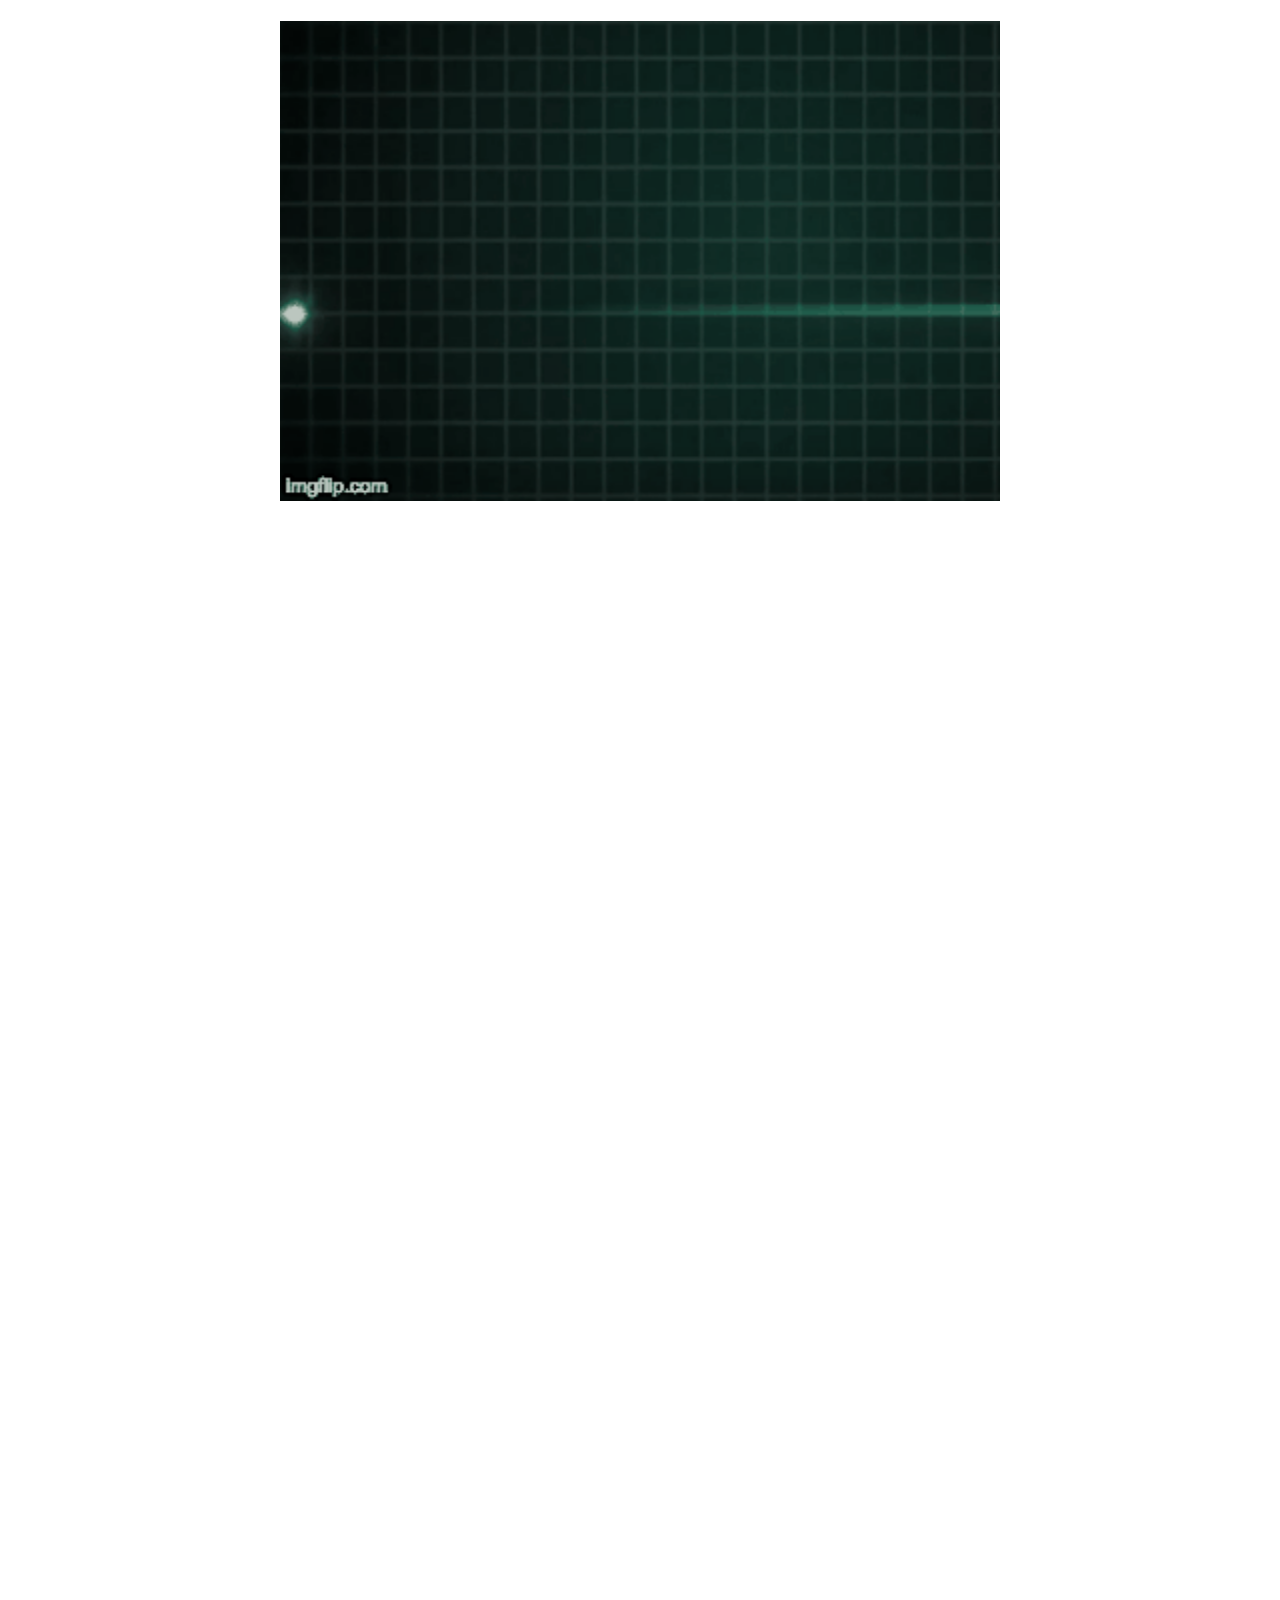
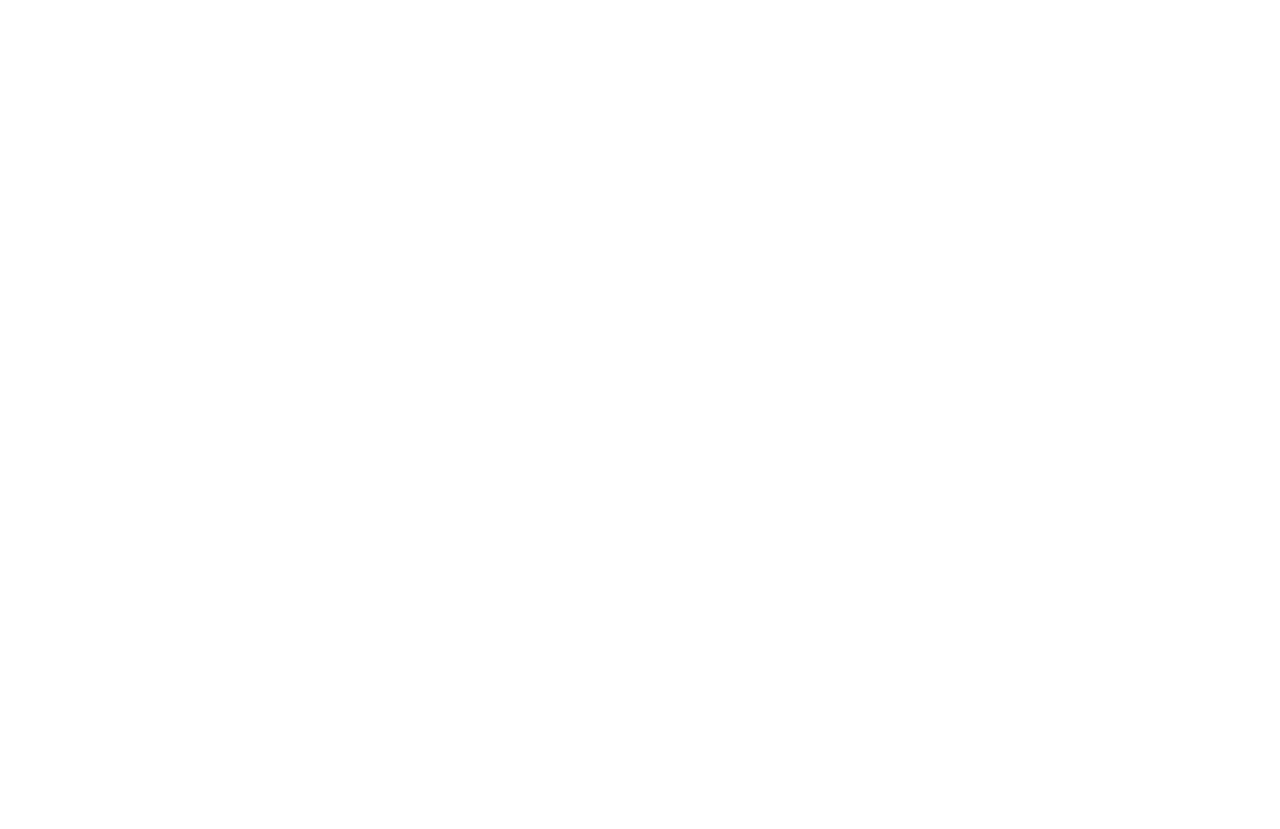
<file: docs/index.html>
<!DOCTYPE html>

<head>
  <link rel="stylesheet" href="main.css">
</head>


<html lang="en">
  <head>
    <meta charset="utf-8">
    <title>Hello World</title>
  </head>

  <body>
    <div id="theDiv">
    <h1>


    </h1>
    </div>
    <div >
    <img class="imagez" id="flatline" width="720" height="480" src="./flatline.gif" />
    <img class="imagez" id="white1" width="720" height="480" src="./white.png" />
    <img class="imagez" id="alive" width="720" height="480" src="./alive.gif" />
    <img class="imagez" id="white2" width="720" height="480" src="./white.png" />
    <img class="imagez" id="live2dead" width="720" height="480" src="./back2life.gif" />
    </div>
  </body>



<script type="text/javascript">
var Div = window.document.getElementById("theDiv");

document.getElementById("live2dead").style.visibility = 'hidden';
document.getElementById("alive").style.visibility = 'hidden';
document.getElementById("white1").style.visibility = 'hidden';
document.getElementById("white2").style.visibility = 'hidden';

function gifStuff1() {
    document.getElementById("flatline").style.display = 'none';
    // Div.innerHTML += "dead to alive ";
    document.getElementById("white1").style.visibility = 'visible';
}
function white1() {
    document.getElementById("white1").style.display = 'none';
    // Div.innerHTML += "revive ->alive || ";
    document.getElementById("alive").style.visibility = 'visible';
}
function gifStuff3() {
    document.getElementById("alive").style.display = 'none';
    // Div.innerHTML += " & alive to flat again ";
    document.getElementById("white2").style.visibility = 'visible';
}
function white2() {
    document.getElementById("white2").style.display = 'none';
    // Div.innerHTML += "revive ->alive || ";
    document.getElementById("live2dead").style.visibility = 'visible';
}
function gifStuff4() {
    document.getElementById("live2dead").style.display = 'none';
    // Div.innerHTML += " && DONE";
}





console.log(window.document);
function whenPageLoadsDoThis() {
    window.setTimeout(gifStuff1, 7000)
    window.setTimeout(white1, 7500)
    window.setTimeout(gifStuff3, 14000)
    window.setTimeout(white2, 14500)
    window.setTimeout(gifStuff4, 16000)


            }

        window.addEventListener('load', whenPageLoadsDoThis);
</script>



</html>
</file>
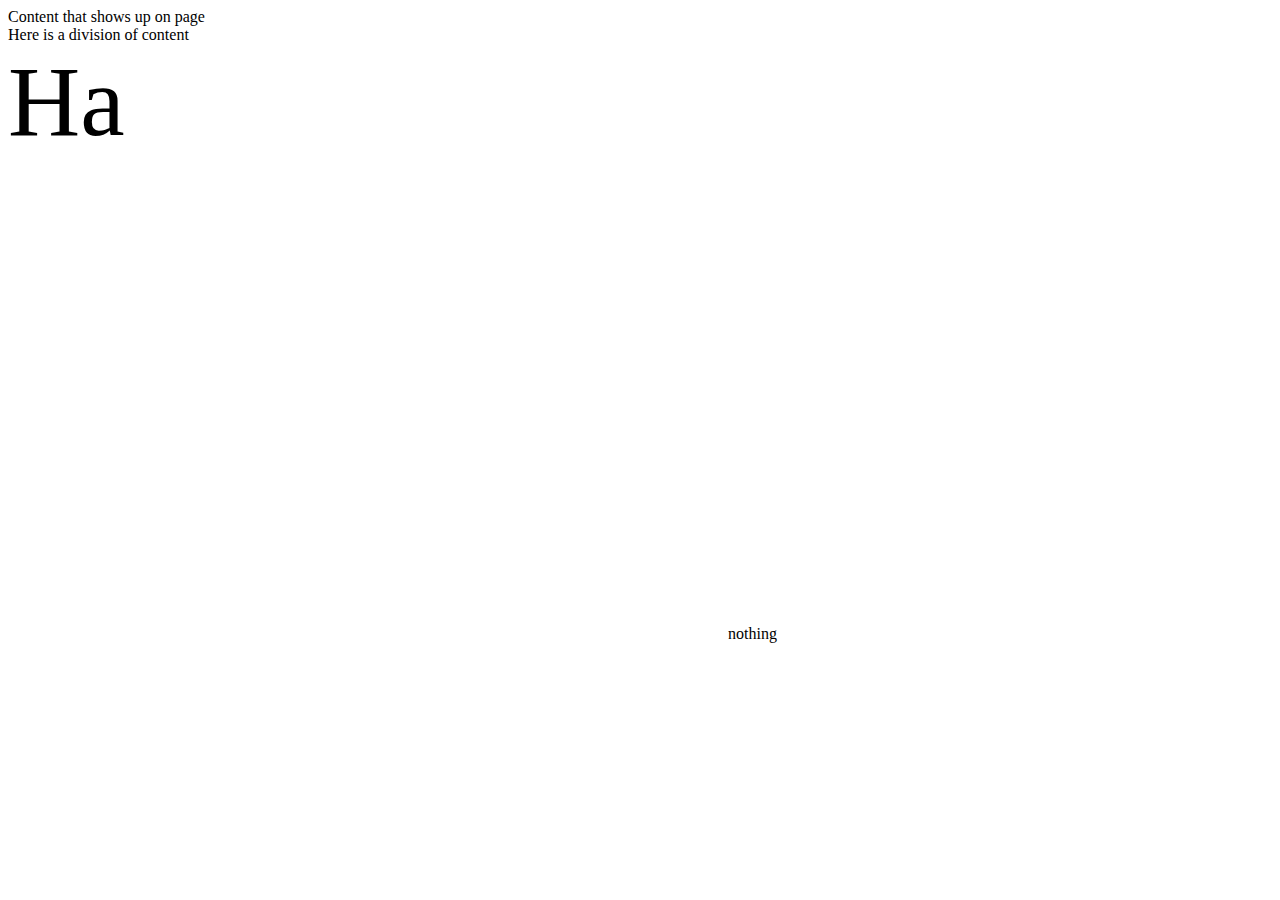
<file: page2.html>
<!DOCTYPE html>
<html>
	<head>
		<title>A test page</title>
		<script type="text/javascript">

			var divTwo;

			/*
			document.addEventListener("mousedown", function() {
				alert(i);
			});
			*/

			var i = 0;

			var bFunction = function() {
				//alert("bFunction");
			};
			bFunction();

			aFunction();

			function aFunction() {
				//alert(i);
				i++;
			}


			/*
			while(true) {
				i++;
				//console.log(i);
			}
			*/

			// window implied
			//alert();
			//window.alert();

			console.log(window.document);
			//window.document.body.innerHTML = "nothing";

			function whenPageLoadsDoThis() {
				window.document.body.innerHTML += "nothing";

				divTwo = window.document.getElementById("two");
				divTwo.innerHTML = "Ha";
				divTwo.style.fontSize = "100px";

				divTwo.addEventListener('click',mouseWasClicked);

				myVideo = document.getElementById("avideo");
				myVideo.addEventListener('timeupdate', 
					function() {
						console.log(myVideo.currentTime);

						if (myVideo.currentTime > 10) {
							divTwo.innerHTML = "Cow";
						} 

						if (myVideo.currentTime > 15) {
							divTwo.innerHTML = "Hungry";
						}

					});
				myVideo.play();

			}

			function mouseWasClicked() {
				divTwo.style.color = "pink";

			}

			window.addEventListener('load', whenPageLoadsDoThis);
			//window.onLoad(whenPageLoadsDoThis);

		</script>
	</head>
	<body>
		Content that shows up on page

		<div id="one">Here is a division of content</div>
		<div id="two">Here is another section</div>

		<video id="avideo" width="720" height="480" src="http://itp.nyu.edu/~sve204/liveweb_fall2016/video.mp4" />



		<script type="text/javascript">
		//window.document.body.innerHTML = window.document.body.innerHTML + "nothing";

			//window.document.body.innerHTML += "nothing";
		</script>

	</body>
</html>
</file>
<file: docs/main.css>
.awesome{
  color: orange;
  font-size: 16px;
}

.imagez{
    display: block;
    margin-left: auto;
    margin-right: auto
}
</file>
